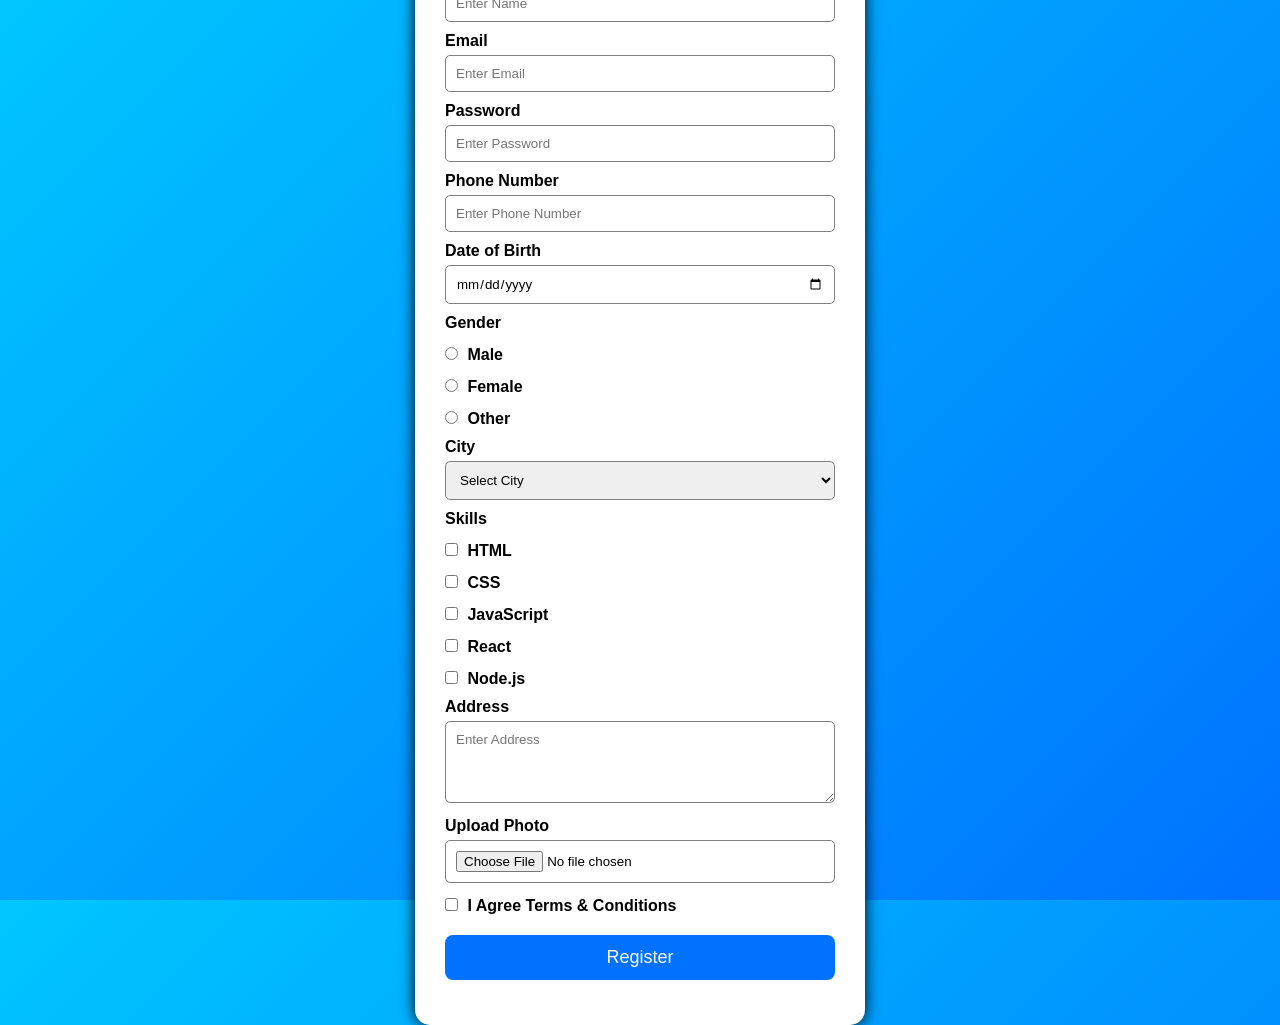
<file: Deveops/index.html>
<!DOCTYPE html>
<html lang="en">
<head>
<meta charset="UTF-8">
<meta name="viewport" content="width=device-width, initial-scale=1.0">
<title>Registration Form</title>

<link rel="stylesheet" href="style.css">
</head>

<body>

<div class="container">

<h1>Registration Form</h1>

<form id="myForm">

<label>Full Name</label>
<input type="text" id="name" placeholder="Enter Name">

<label>Email</label>
<input type="email" id="email" placeholder="Enter Email">

<label>Password</label>
<input type="password" id="password" placeholder="Enter Password">

<label>Phone Number</label>
<input type="tel" id="phone" placeholder="Enter Phone Number">

<label for="dob">Date of Birth</label>
<input type="date" id="dob" title="Date of Birth">

<label>Gender</label>

<div class="gender">

<label><input type="radio" name="gender" value="Male"> Male</label>

<label><input type="radio" name="gender" value="Female"> Female</label>

<label><input type="radio" name="gender" value="Other"> Other</label>

</div>

<label for="city">City</label>

<select id="city">

<option value="">Select City</option>

<option>Jaipur</option>

<option>Delhi</option>

<option>Mumbai</option>

<option>Kota</option>

<option>Udaipur</option>

</select>

<label>Skills</label>

<div class="skills">

<label><input type="checkbox" name="skills" value="HTML"> HTML</label>

<label><input type="checkbox" name="skills" value="CSS"> CSS</label>

<label><input type="checkbox" name="skills" value="JavaScript"> JavaScript</label>

<label><input type="checkbox" name="skills" value="React"> React</label>

<label><input type="checkbox" name="skills" value="Node.js"> Node.js</label>

</div>

<label for="address">Address</label>

<textarea id="address" rows="4" placeholder="Enter Address" title="Address"></textarea>

<label for="photo">Upload Photo</label>

<input type="file" id="photo" title="Upload Photo">

<div class="terms">

<label for="terms">
<input type="checkbox" id="terms" title="Agree to Terms & Conditions">
I Agree Terms & Conditions
</label>

</div>

<button type="submit">Register</button>

</form>

<p id="message"></p>

</div>

<script src="script.js"></script>

</body>
</html>
</file>
<file: Deveops/style.css>
*{
margin:0;
padding:0;
box-sizing:border-box;
font-family:Arial;
}

body{

background:linear-gradient(135deg,#00c6ff,#0072ff);

display:flex;

justify-content:center;

align-items:center;

height:100vh;

}

.container{

background:white;

width:450px;

padding:30px;

border-radius:15px;

box-shadow:0px 0px 15px black;

}

h1{

text-align:center;

margin-bottom:20px;

color:#0072ff;

}

label{

display:block;

margin-top:10px;

font-weight:bold;

}

input,select,textarea{

width:100%;

padding:10px;

margin-top:5px;

border:1px solid gray;

border-radius:5px;

}

.gender input,

.skills input,

.terms input{

width:auto;

margin-right:5px;

}

.gender,

.skills,

.terms{

margin-top:10px;

}

button{

width:100%;

padding:12px;

margin-top:20px;

background:#0072ff;

color:white;

font-size:18px;

border:none;

border-radius:8px;

cursor:pointer;

}

button:hover{

background:#0057d8;

}

#message{

margin-top:15px;

text-align:center;

font-weight:bold;

color:green;

}
</file>
